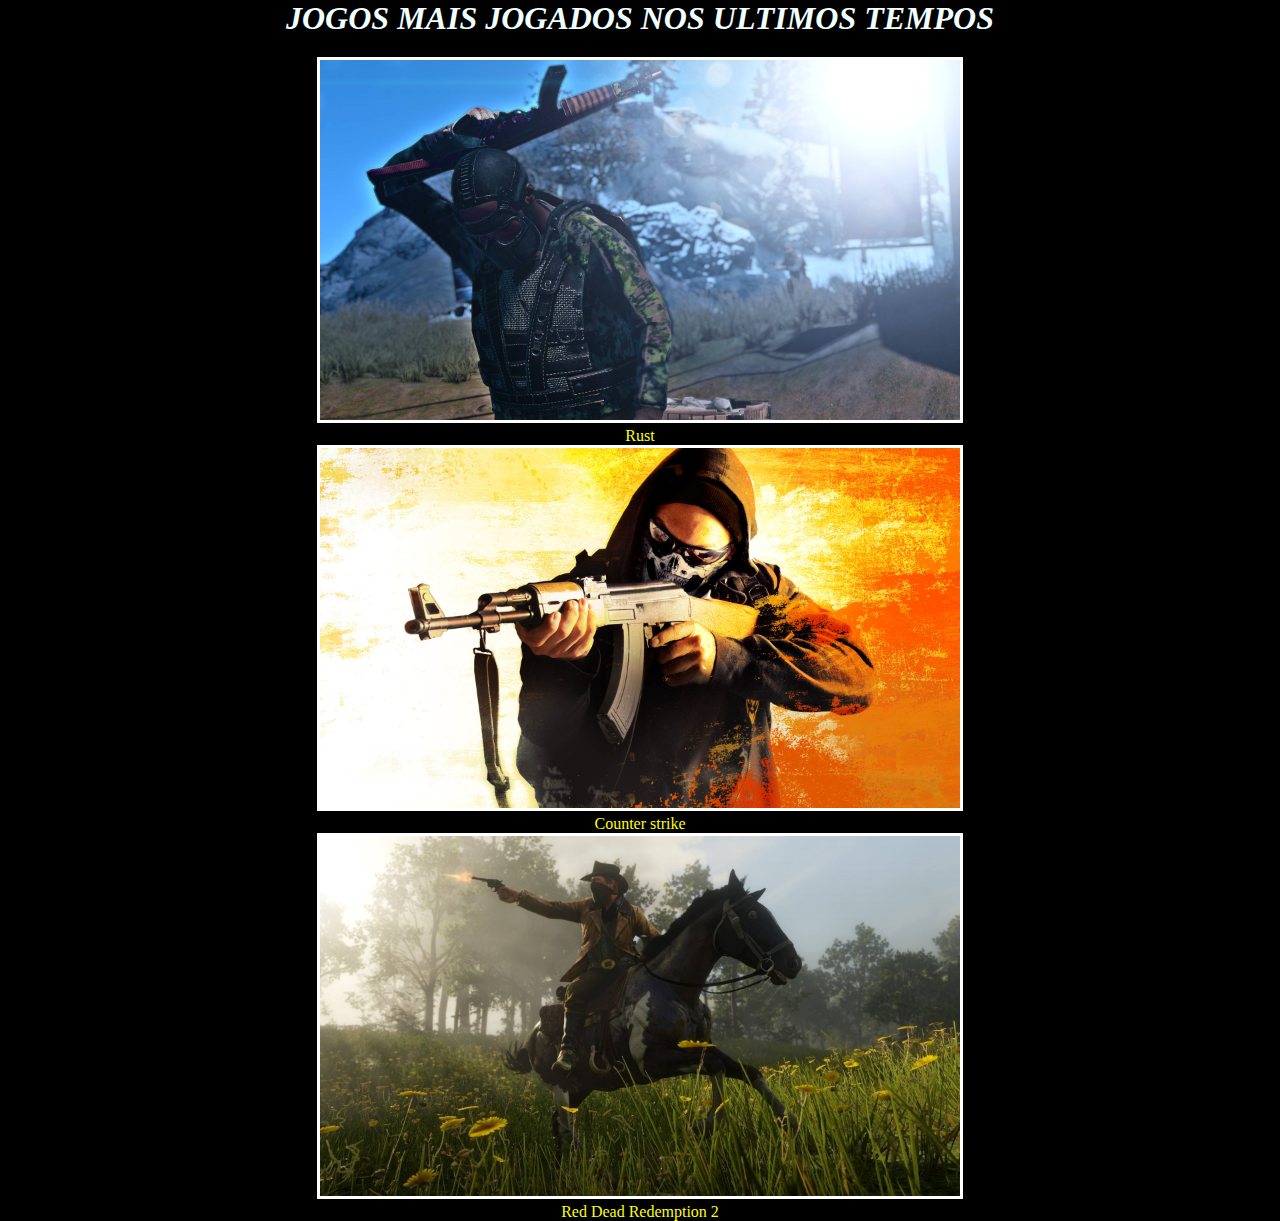
<file: index.html>
<!DOCTYPE html>
<html>
<head>
	<link rel="stylesheet" type="text/css" href="styles.css">
	<link rel="icon" type="image/jpg" href="iconindex.png">
	<meta charset="utf-8">
	<meta name="viewport" content="widht=device-widht, initial-scale=1.0">
	<title>Jogos Mais Jogados</title>
</head>
<body class="backgroundindex" >
	<header>
		<h1 class="titulo"><i>JOGOS MAIS JOGADOS NOS ULTIMOS TEMPOS</i></h1>
	</header>
	<center>
	<section>
		<div>	
		<figure>
				<a href="rust.html">
			<img class="rust" src="rustnovo.jpg" alt="RUST IMG">
				</a>
			<figcaption>Rust</figcaption>
		</figure>
		</div>
	</section>
	<section>
		<div>
		<figure>
			<a href="csgo.html">
				<img src="csgo novo.jpg" alt="CSGO IMG">
			</a>
			<figcaption>Counter strike</figcaption>
		</figure>
		</div>
	</section>	
	<section>
		<div>
		<figure>
			<a href="reddead.html">
				<img src="red dead novo.jpg" alt="RedDead IMG">
			</a>
			<figcaption>Red Dead Redemption 2</figcaption>
		</figure>
		</div>
	</section>
	</center>

</body>
</html>
</file>
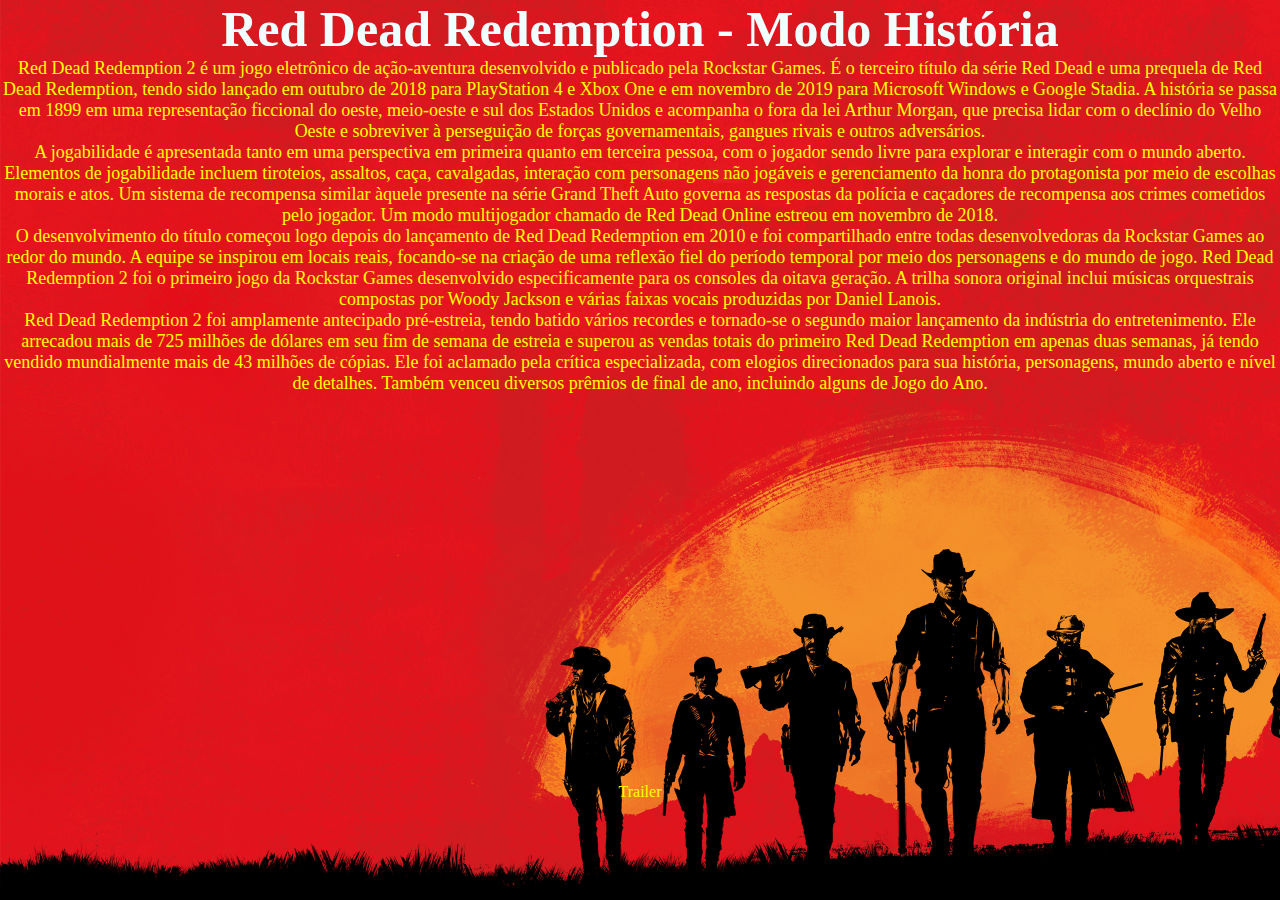
<file: reddead.html>
<!DOCTYPE html>
<html>
<head>
	<link rel="stylesheet" type="text/css" href="styles.css">
	<link rel="icon" type="image/jpg" href="iconreddead.png">
	<meta charset="utf-8">
	<header>
		<h1 class="tituloreddead">Red Dead Redemption - Modo História</h1>
	</header>
	<title>Red Dead Redemption 2</title>
</head>
<body class="backreddead">
	<center>
	<p class="textreddead">
		Red Dead Redemption 2 é um jogo eletrônico de ação-aventura desenvolvido e publicado pela Rockstar Games. É o terceiro título da série Red Dead e uma prequela de Red Dead Redemption, tendo sido lançado em outubro de 2018 para PlayStation 4 e Xbox One e em novembro de 2019 para Microsoft Windows e Google Stadia. A história se passa em 1899 em uma representação ficcional do oeste, meio-oeste e sul dos Estados Unidos e acompanha o fora da lei Arthur Morgan, que precisa lidar com o declínio do Velho Oeste e sobreviver à perseguição de forças governamentais, gangues rivais e outros adversários.<br>

A jogabilidade é apresentada tanto em uma perspectiva em primeira quanto em terceira pessoa, com o jogador sendo livre para explorar e interagir com o mundo aberto. Elementos de jogabilidade incluem tiroteios, assaltos, caça, cavalgadas, interação com personagens não jogáveis e gerenciamento da honra do protagonista por meio de escolhas morais e atos. Um sistema de recompensa similar àquele presente na série Grand Theft Auto governa as respostas da polícia e caçadores de recompensa aos crimes cometidos pelo jogador. Um modo multijogador chamado de Red Dead Online estreou em novembro de 2018.<br>

O desenvolvimento do título começou logo depois do lançamento de Red Dead Redemption em 2010 e foi compartilhado entre todas desenvolvedoras da Rockstar Games ao redor do mundo. A equipe se inspirou em locais reais, focando-se na criação de uma reflexão fiel do período temporal por meio dos personagens e do mundo de jogo. Red Dead Redemption 2 foi o primeiro jogo da Rockstar Games desenvolvido especificamente para os consoles da oitava geração. A trilha sonora original inclui músicas orquestrais compostas por Woody Jackson e várias faixas vocais produzidas por Daniel Lanois.<br>

Red Dead Redemption 2 foi amplamente antecipado pré-estreia, tendo batido vários recordes e tornado-se o segundo maior lançamento da indústria do entretenimento. Ele arrecadou mais de 725 milhões de dólares em seu fim de semana de estreia e superou as vendas totais do primeiro Red Dead Redemption em apenas duas semanas, já tendo vendido mundialmente mais de 43 milhões de cópias. Ele foi aclamado pela crítica especializada, com elogios direcionados para sua história, personagens, mundo aberto e nível de detalhes. Também venceu diversos prêmios de final de ano, incluindo alguns de Jogo do Ano.
	</p>
	</center>
	<center><iframe class="videoreddead" width="560" height="315" src="https://www.youtube.com/embed/eaW0tYpxyp0" title="YouTube video player" 
	frameborder="0" allow="accelerometer; autoplay; clipboard-write; encrypted-media; gyroscope; picture-in-picture" allowfullscreen></iframe>
	<p class="legendatrailer">Trailer</p>
	</center>
</body>
</html>
</file>
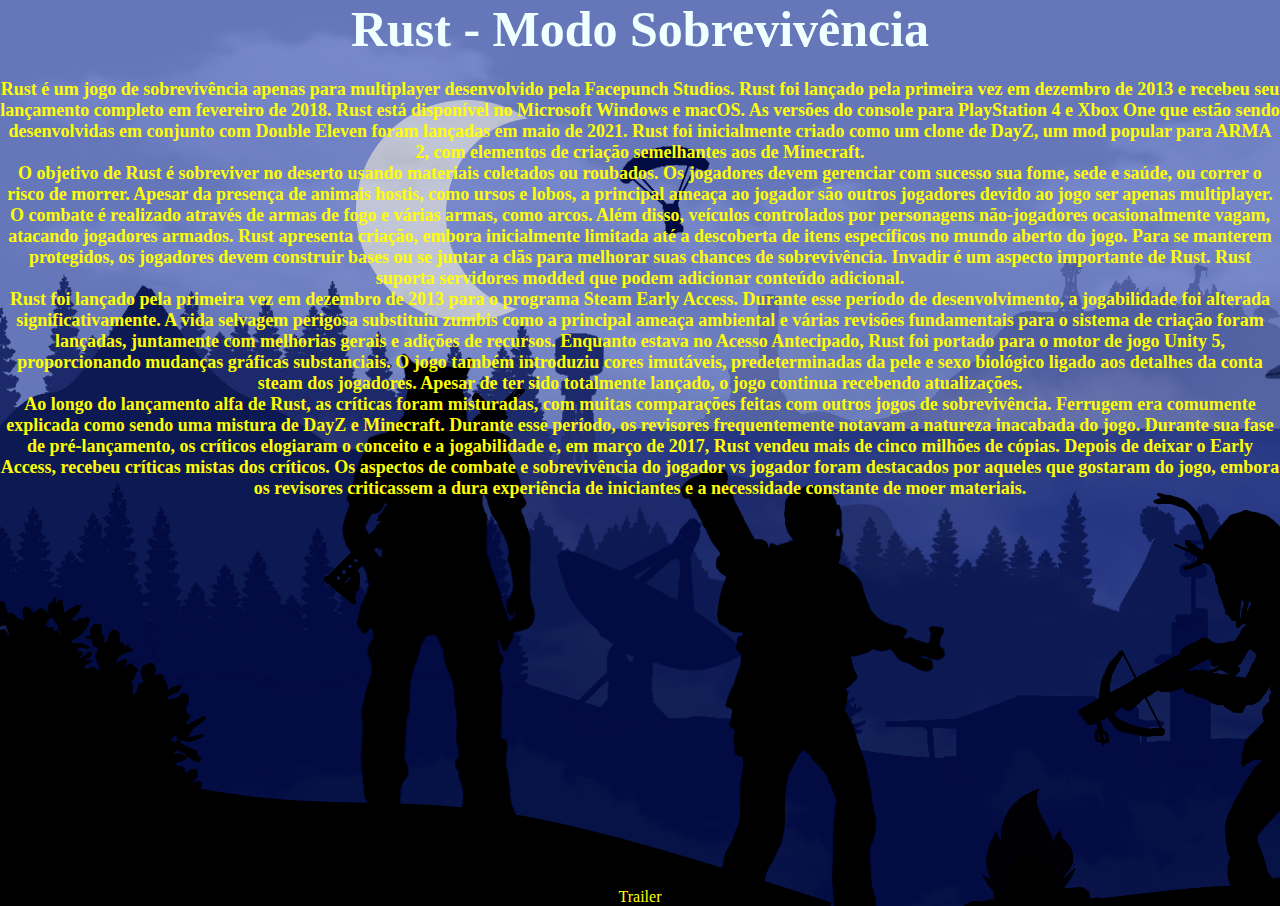
<file: rust.html>
<!DOCTYPE html>
<html>
<head>
	<link rel="stylesheet" type="text/css" href="styles.css">
	<link rel="icon" type="image/jpg" href="iconrust.png">
	<meta charset="utf-8">
</head>
	<header><h1 class="titulorust">Rust - Modo Sobrevivência<h1>
	</header>
	<title>Rust</title>
<body class="rustback">
	<center>
	<p class="textrust"><br><strong>Rust é um jogo de sobrevivência apenas para multiplayer desenvolvido pela Facepunch Studios. Rust foi lançado pela primeira vez em dezembro de 2013 e recebeu seu lançamento completo em fevereiro de 2018. Rust está disponível no Microsoft Windows e macOS. As versões do console para PlayStation 4 e Xbox One que estão sendo desenvolvidas em conjunto com Double Eleven foram lançadas em maio de 2021. Rust foi inicialmente criado como um clone de DayZ, um mod popular para ARMA 2, com elementos de criação semelhantes aos de Minecraft.<br>

	O objetivo de Rust é sobreviver no deserto usando materiais coletados ou roubados. Os jogadores devem gerenciar com sucesso sua fome, sede e saúde, ou correr o risco de morrer. Apesar da presença de animais hostis, como ursos e lobos, a principal ameaça ao jogador são outros jogadores devido ao jogo ser apenas multiplayer. O combate é realizado através de armas de fogo e várias armas, como arcos. Além disso, veículos controlados por personagens não-jogadores ocasionalmente vagam, atacando jogadores armados. Rust apresenta criação, embora inicialmente limitada até a descoberta de itens específicos no mundo aberto do jogo. Para se manterem protegidos, os jogadores devem construir bases ou se juntar a clãs para melhorar suas chances de sobrevivência. Invadir é um aspecto importante de Rust. Rust suporta servidores modded que podem adicionar conteúdo adicional.<br>
	
	Rust foi lançado pela primeira vez em dezembro de 2013 para o programa Steam Early Access. Durante esse período de desenvolvimento, a jogabilidade foi alterada significativamente. A vida selvagem perigosa substituiu zumbis como a principal ameaça ambiental e várias revisões fundamentais para o sistema de criação foram lançadas, juntamente com melhorias gerais e adições de recursos. Enquanto estava no Acesso Antecipado, Rust foi portado para o motor de jogo Unity 5, proporcionando mudanças gráficas substanciais. O jogo também introduziu cores imutáveis, predeterminadas da pele e sexo biológico ligado aos detalhes da conta steam dos jogadores. Apesar de ter sido totalmente lançado, o jogo continua recebendo atualizações.<br>
	
	Ao longo do lançamento alfa de Rust, as críticas foram misturadas, com muitas comparações feitas com outros jogos de sobrevivência. Ferrugem era comumente explicada como sendo uma mistura de DayZ e Minecraft. Durante esse período, os revisores frequentemente notavam a natureza inacabada do jogo. Durante sua fase de pré-lançamento, os críticos elogiaram o conceito e a jogabilidade e, em março de 2017, Rust vendeu mais de cinco milhões de cópias. Depois de deixar o Early Access, recebeu críticas mistas dos críticos. Os aspectos de combate e sobrevivência do jogador vs jogador foram destacados por aqueles que gostaram do jogo, embora os revisores criticassem a dura experiência de iniciantes e a necessidade constante de moer materiais.<br></strong></p>
	</center>
<center>	
	<iframe class="videorust" width="560" height="315" src="https://www.youtube.com/embed/LGcECozNXEw" title="YouTube video player" frameborder="0"
	allow="accelerometer; autoplay; clipboard-write; encrypted-media; gyroscope; picture-in-picture" allowfullscreen>

</iframe>
<p class="legendatrailer">Trailer</p>
</center>

</body>
</html>
</file>
<file: styles.css>
*{
    margin: 0px;
    padding: 0px;
}
body{

    background:black;
}

.titulo { 

    text-align: center;
    font-family: 'Times New Roman', Times, serif;
    color: azure;
}

.subtitulo {
    color: azure;
}
div{
   width: 100%; /*960px*/
    height: 100%; 
}
img {
    min-width: 50%;
    min-height: 100%;
    width: 50%; /*960px*/
    height: 100%; 
    border: 3px solid white;
}


h1,h3 {
    text-align: center;
    color: dimgrey;
}
.rust{
    margin-top: 20px;
}

.textrust{
    color: yellow;
    font-size: large;
    
}

.videorust {
    margin-top: 70px;
}

.rustback {
    background-image:url(backgroundrust.png);
}
.titulorust {
    color: azure;
    font-size:50px;
}

.legendatrailer {
    color: yellow;
    
}

.backreddead{
    background-image: url(backgroundreddead.png);
}

.tituloreddead {
    color: azure;
    font-size: 50px;
}

.textreddead {
    color: yellow;
    font-size: large;
}

.videoreddead {
    margin-top: 70px;
}

.backcsgo {
    background-image: url(backcsgo.jpg);
}

.titulocs {
    color: azure;
    font-size: 50px;
}

.textcsgo{
    color: yellow;
    font-size: large;
}

.videocsgo {
    margin-top: 70px;
}

#backgroundeindex2 {
    color: white;
}

/*
.backgroundindex {
    
    background-image: url(backgroundindex.gif);
}
*/
.tituloindex{
    color: azure;
}

figcaption {
    color: yellow;
}
</file>
